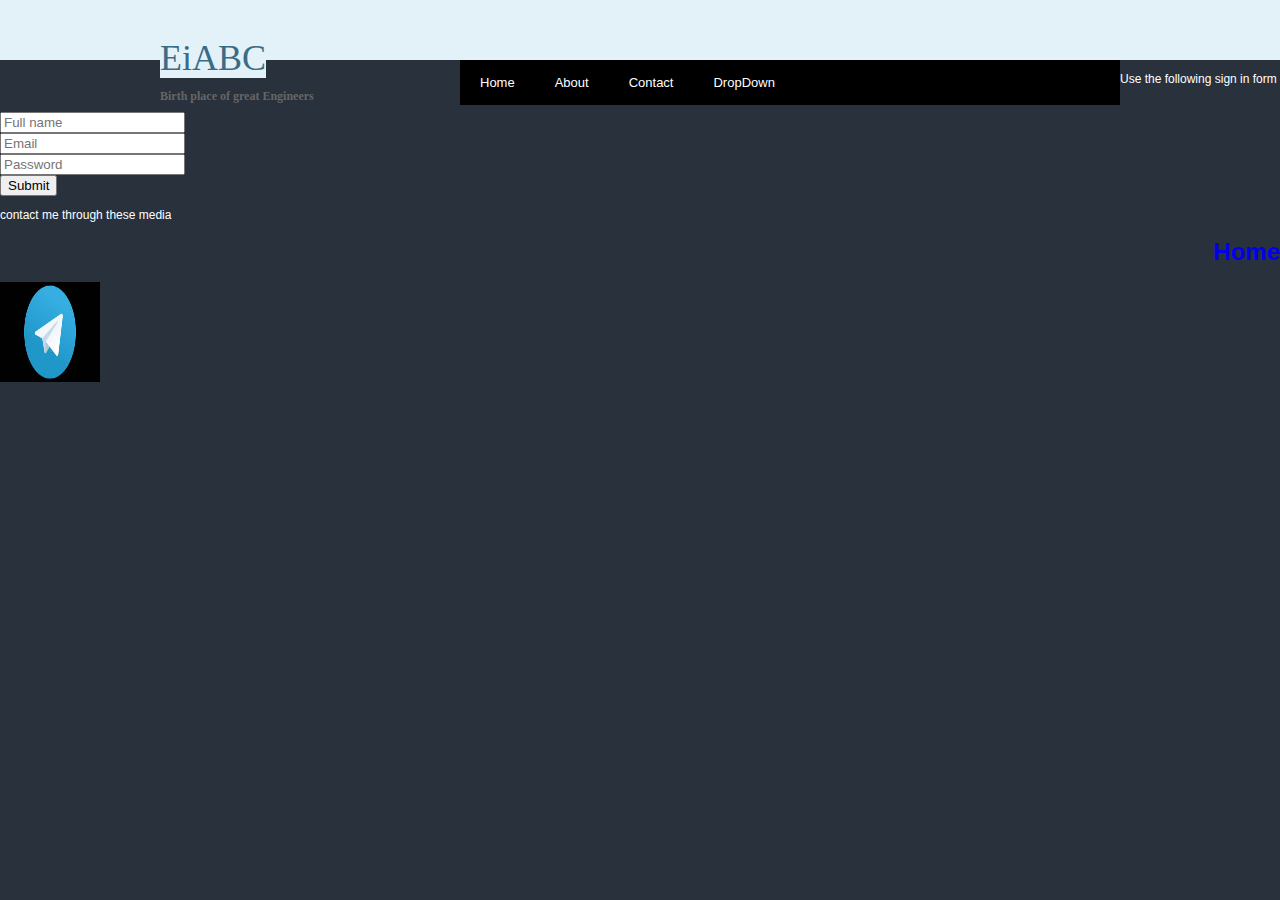
<file: C1_F_Tarekegn_Teklemariam_Gebre/full-width.html>
<!DOCTYPE html PUBLIC "-//W3C//DTD XHTML 1.0 Transitional//EN" "http://www.w3.org/TR/xhtml1/DTD/xhtml1-transitional.dtd">
<!--
Template Name: BusinessToday
Author: <a href="http://www.os-templates.com/">OS Templates</a>
Author URI: http://www.os-templates.com/
Licence: Free to use under our free template licence terms
Licence URI: http://www.os-templates.com/template-terms
-->
<html xmlns="http://www.w3.org/1999/xhtml">
<head>
<title>BusinessToday | Full Width</title>
<meta http-equiv="Content-Type" content="text/html; charset=iso-8859-1" />

  <link rel="stylesheet" href="layout/styles/layout.css" type="text/css" />
</head>
<body id="top">
<div class="wrapper col1">
  <div id="header">
    <div id="logo">
      <h1><a href="#">EiABC</a></h1>
      <p><strong>Birth place of great Engineers</strong></p>
    </div></div></div>
<div class="wrapper col2">
  <div id="topbar">
    <div id="topnav">
      <ul>
        <li ><a href="index.html">Home</a></li>
        <li><a href="#about">About</a></li>
        <li><a href="full-width.html">Contact</a></li>
        <li><a href="#">DropDown</a>
          <ul>
            <li><a href="#">School of Architectursl Engineering</a></li>
            <li><a href="#">School of CoTM</a></li>
            <li><a href="#">School of Urban Engineering</a></li>
          </ul>
      </ul>
    </div></div></div>
<div class="conact-form">
  <form>
    <p>Use the following sign in form</p><br>
    <input type="text" placeholder="Full name"><br>
    <input type="email" placeholder="Email"><br>
    <input type="Password" placeholder="Password"><br>
    <button type="submit" onclick="index.html">Submit </button>
  </form>
</div>
     <p class=>contact me through these media</p> <h1 class="banner-text" style="text-align:right;"><a href="index.html" align="right">Home</a> </h1>
             <a href="https://t.me/TareJB"><img src="telegram.jpg" height="100" width="100"></a>
            </form>
            </body>   

    </div>
</body></html>
</file>
<file: C1_F_Tarekegn_Teklemariam_Gebre/layout/styles/layout.css>
@charset "utf-8";
/*
Template Name: BusinessToday
Author: <a href="http://www.os-templates.com/">OS Templates</a>
Author URI: http://www.os-templates.com/
Licence: Free to use under our free template licence terms
Licence URI: http://www.os-templates.com/template-terms
File: Layout CSS
*/

@import url("navi.css");
@import url("forms.css");
@import url("tables.css");

html{overflow-y:scroll;}
body{margin:0; padding:0; font-size:12px; font-family:verdana, Arial, Helvetica, sans-serif; color:#FFFFFF; background-color:#29313C;}

.justify{text-align:justify;}
.bold{font-weight:bold;}
.center{text-align:center;}
.right{text-align:right;}
.nostart{margin:0; padding:0; list-style-type:none;}

.clear{clear:both;}
br.clear{clear:both; margin-top:-15px;}

a{outline:none; text-decoration:none;}

.fl_left, .imgl{float:left;}
.fl_right, .imgr{float:right;}

img{display:block; margin:0; padding:0; border:0;}
.imgl, .imgr{border:1px solid #DFDFDF; padding:5px; color:#666666; background-color:#FFFFFF;}
.imgl{margin:0 8px 8px 0; clear:left;}
.imgr{margin:0 0 8px 8px; clear:right;}

/* ----------------------------------------------Wrapper------------------------------------- */

div.wrapper{display:block; width:100%; margin:0; text-align:left;}
div.wrapper h1, div.wrapper h2, div.wrapper h3, div.wrapper h4, div.wrapper h5, div.wrapper h6{margin:0 0 20px 0; padding:0 0 8px 0; font-size:20px; font-weight:normal; font-family:Georgia, "Times New Roman", Times, serif; border-bottom:1px dotted #DDDDDD;}
.col1{color:#666666; background-color:#E3F1F9;}
.col2{color:#FFFFFF; background-color:#000000;}
.col3, .col4, .col5{color:#666666; background-color:#FFFFFF;}
.col6{color:#999999; background-color:#F3F3F3;}
.col6 a{color:#2684B7; background-color:#F3F3F3;}
.col7, .col7 a{color:#FFFFFF; background-color:#29313C;}

/* ----------------------------------------------Generalise------------------------------------- */

#header, #topbar, #intro, #services, #breadcrumb, #container, #footer, #copyright{display:block; position:relative; width:960px; margin:0 auto;}

/* ----------------------------------------------Header------------------------------------- */

#header{padding:30px 0; font-family:Georgia, "Times New Roman", Times, serif;}
#header #logo{display:block; float:left; width:300px; margin-top:7px;}
#header #logo h1, #header #logo p{margin:0; padding:0; line-height:normal;}
#header #logo h1{margin:0 0 10px 0; padding:0; font-size:36px; border:none;}
#header h1 a{color:#3A6C86; background-color:#E3F1F9;}
#header #newsletter{float:right; padding:10px 10px 12px 10px; color:#000000; background-color:#ADD6ED;}
#header #newsletter p{margin:0 0 8px 0; font-family:Verdana, Arial, Helvetica, sans-serif;}

/* ----------------------------------------------Topbar------------------------------------- */

#topbar{z-index:1000;}
#topbar #search{display:block; float:right; width:242px; height:36px; margin:0; padding:10px 0 0 17px; color:#FFFFFF; background-color:#000000; border-left:1px dotted #666666; overflow:hidden;}

/* ----------------------------------------------Homepage Intro------------------------------------- */

#intro{padding:30px 0 5px 0; font-size:16px; font-family:Georgia, "Times New Roman", Times, serif;}
#intro .fl_left{display:block; float:left; width:515px; height:240px; margin:0; padding:30px; color:#FFFFFF; background-color:#2684B7;}
#intro .fl_left h2{font-size:46px; margin:0 0 15px 0; padding:0; border:none; color:#FFFFFF; background-color:#2684B7;}
#intro .fl_left p{margin:0; padding:0; line-height:1.6em;}
#intro .fl_left p.readmore{display:block; width:100%; margin:20px 0 0 0; padding:0; text-align:right; line-height:normal;}
#intro .fl_left p.readmore a{padding:8px 15px; font-size:18px; color:#FFFFFF; background-color:#1C5E82;}
#intro .fl_right{float:right;}

/* ----------------------------------------------Services------------------------------------- */

#services ul, #services p, #services h2, #services img{margin:0; padding:0; list-style:none;}
#services li{display:block; float:left; width:294px; height:180px; margin:0 9px 0 0; padding:10px; color:#666666; background-color:#EFEFEF;}
#services li:hover, #services li:hover h2{color:#666666; background-color:#E5E5E5;}
#services li.last{margin-right:0;}
#services .fl_right{display:block; float:right; width:185px; padding:10px 0 0 0;}
#services h2{margin:0 0 5px 0; padding:0 0 3px 0; font-size:14px; font-weight:bold; color:#666666; background-color:#EFEFEF; border-bottom-color:#666666;}
#services p{margin:0; padding:0; line-height:1.6em;}
#services p.readmore{display:block; width:100%; margin:15px 0 0 0; padding:0; text-align:right; line-height:normal;}
#services p.readmore a{padding:8px 15px; font-weight:bold; color:#FFFFFF; background-color:#666666;}

/* ----------------------------------------------BreadCrumb------------------------------------- */

#breadcrumb{padding:30px 0; border-bottom:1px solid #CCCCCC;}
#breadcrumb a{color:#2684B7; background-color:#FFFFFF;}
#breadcrumb ul{margin:0; padding:0; list-style:none;}
#breadcrumb ul li{display:inline;}
#breadcrumb ul li.current a{text-decoration:underline;}

/* ----------------------------------------------Content------------------------------------- */

#container{padding:30px 0; line-height:1.4em;}
#container a{color:#2684B7; background-color:#FFFFFF;}
#container h1, #container h2, #container h3, #container h4, #container h5, #container h6{padding-bottom:8px; border-bottom:1px dotted #CCCCCC;}
#content{display:block; float:left; width:600px;}

/* Comments */

#comments{margin-bottom:40px;}
#comments .commentlist{margin:0; padding:0;}
#comments .commentlist ul{margin:0; padding:0; list-style:none;}
#comments .commentlist li.comment_odd, #comments .commentlist li.comment_even{margin:0 0 10px 0; padding:15px; list-style:none;}
#comments .commentlist li.comment_odd{color:#666666; background-color:#FFFFFF;}
#comments .commentlist li.comment_odd a{color:#3E7060; background-color:#FFFFFF;}
#comments .commentlist li.comment_even{color:#666666; background-color:#E8E8E8;}
#comments .commentlist li.comment_even a{color:#3E7060; background-color:#E8E8E8;}
#comments .commentlist .author .name{font-weight:bold;}
#comments .commentlist .submitdate{font-size:smaller;}
#comments .commentlist p{margin:10px 5px 10px 0; padding:0; font-weight:normal; text-transform:none;}
#comments .commentlist li .avatar{float:right; border:1px solid #EEEEEE; margin:0 0 0 10px;}

/* ----------------------------------------------Column------------------------------------- */

#column{display:block; float:right; width:300px;}
.flickrbox ul{margin:0; padding:0; list-style:none;}
.flickrbox li{display:block; float:left; width:80px; height:80px; margin:0 15px 15px 0; padding:4px; color:#666666; background-color:#FFFFFF; border:1px solid #CCCCCC;}
.flickrbox li.last{margin-right:0;}
#column .holder, #column #featured{display:block; width:300px; margin-bottom:20px;}
#column .holder h2.title{display:block; width:100%; height:65px; margin:0; padding:15px 0 0 0; font-size:20px; line-height:normal; border-bottom:1px dashed #666666;}
#column .holder h2.title img{float:left; margin:-15px 8px 0 0; padding:5px; border:1px solid #666666;}
#column div.imgholder{display:block; width:290px; margin:0 0 10px 0; padding:4px; color:#666666; background-color:#FFFFFF; border:1px solid #CCCCCC;}
#column .holder p.readmore{display:block; width:100%; font-weight:bold; text-align:right; line-height:normal;}

/* Featured Block */

#column #featured a{color:#666666; background-color:#F9F9F9;}
#column #featured ul, #column #featured h2, #column #featured p{margin:0; padding:0; list-style:none;}
#column #featured a{color:#2684B7; background-color:#F9F9F9;}
#column #featured li{display:block; width:250px; margin:0; padding:20px 25px; color:#666666; background-color:#F9F9F9;}
#column #featured li p.imgholder{display:block; width:240px; height:90px; margin:20px 0 15px 0; padding:4px; border:1px solid #CCCCCC;}
#column #featured li h2{margin:0; padding:0 0 14px 0; font-weight:normal; font-family:Georgia, "Times New Roman", Times, serif; line-height:normal; border-bottom:1px dashed #666666;}
#column #featured p.readmore{display:block; width:100%; margin-top:15px; font-weight:bold; text-align:right; line-height:normal;}
#column #latestnews{display:block; width:100%; margin:0; padding:0; list-style:none;}
#column #latestnews li{display:block; margin:0 0 20px 0; padding:0 0 15px 0; border-bottom:1px dotted #DDDDDD;}
#column #latestnews li.last{margin-bottom:0;}
#column #latestnews p{margin:0; padding:0; line-height:normal;}
#column #latestnews .imgl{margin:0 10px 10px 0; padding:4px;}

/* ----------------------------------------------Footer------------------------------------- */

#footer{padding:30px 0;}
#footer h2{margin-bottom:10px; border-bottom:1px dotted #999999;}
#footer p, #footer ul, #footer a{margin:0; padding:0; font-weight:normal; list-style:none; line-height:normal;}
#footer .footbox{display:block; float:right; width:190px; margin:0 0 0 30px; padding:0;}
#footer li{margin-bottom:3px; line-height:1.6em;}
#footer .last{margin:0;}
#login{display:block; float:left; width:300px;}

/* ----------------------------------------------Copyright------------------------------------- */

#copyright{padding:20px 0;}
#copyright p{margin:0; padding:0;}
.conact-form{
margin-top=5%;
}
</file>
